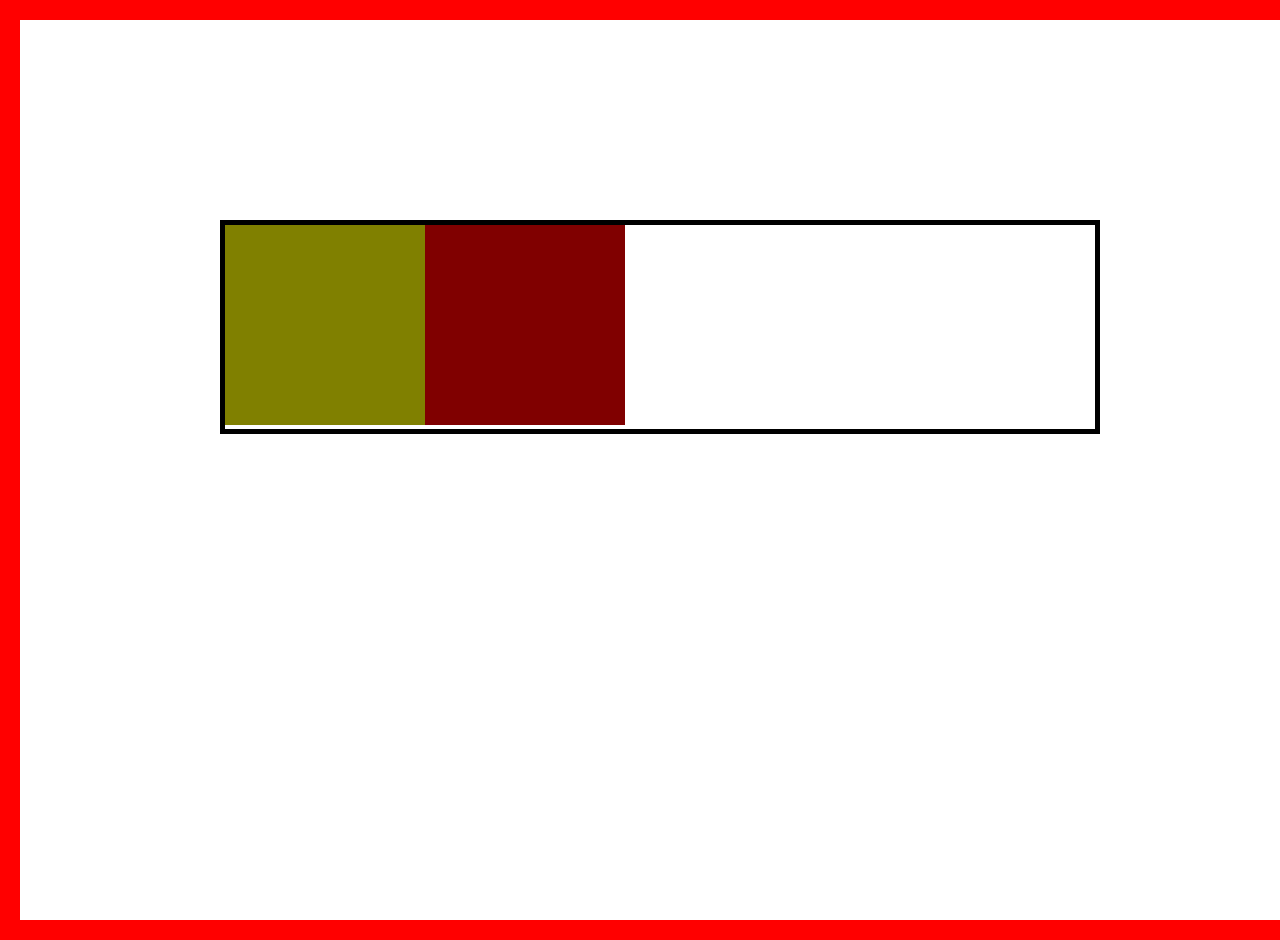
<file: index.html>
<!DOCTYPE html>
<html lang="en">
<head>
    <meta charset="UTF-8">
    <meta name="viewport" content="width=device-width, initial-scale=1.0">
    <title>Document</title>
    <link rel="stylesheet" href="styles.css">
</head>
<body>
        
    <div class="lead">
        <div class="agent"></div>
        <div class="hacker"></div>
        <div class="debugger"></div>
        <div class="designer"></div>
        <div class="box"></div>
    </div>
<!-- absolute will move according to its parent relative and moves from its place the space will also remove from its ownlayout and other elements will behavev like its gone and asjust accordingly in tha layout -->
</body>
</html>
</file>
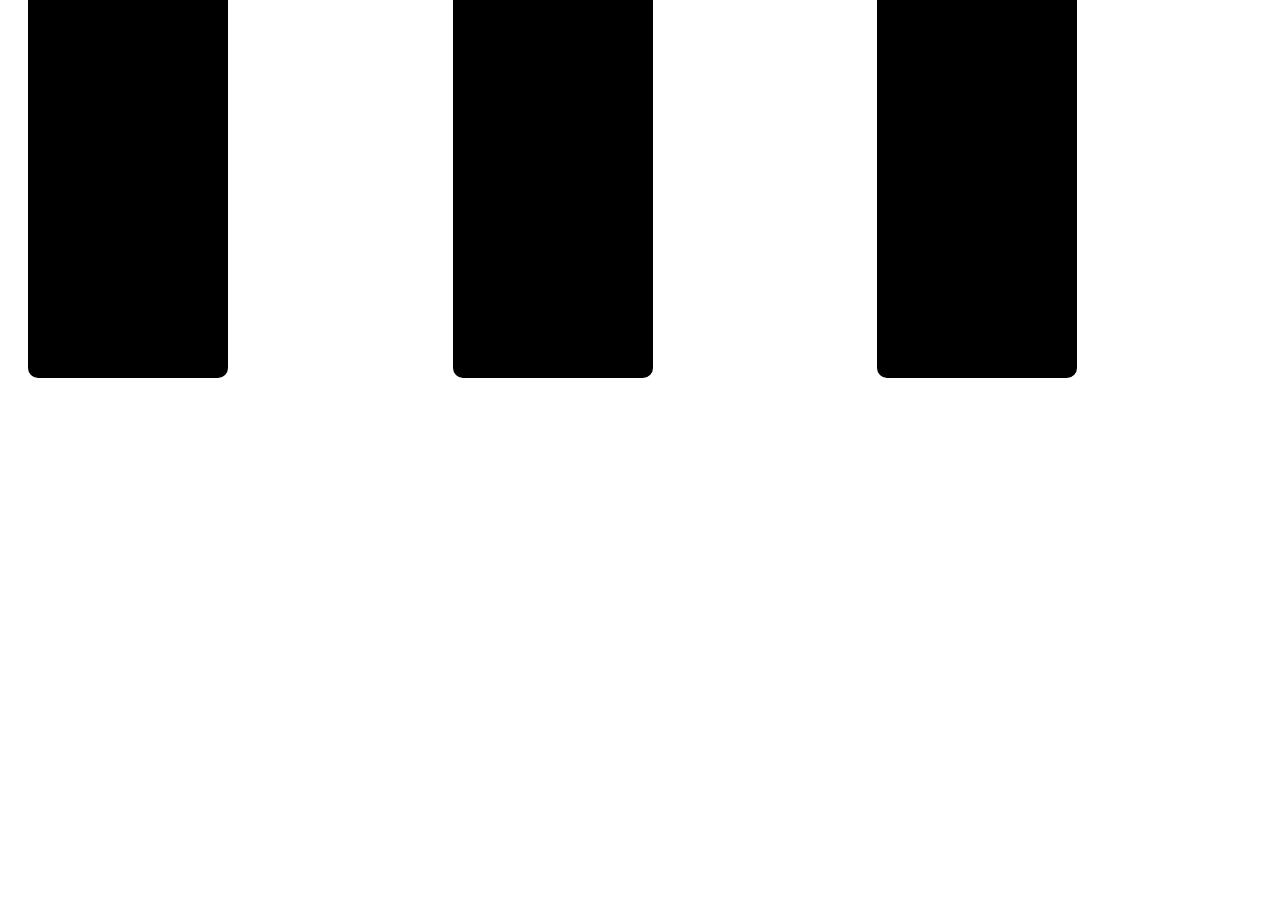
<file: gridcss/index.html>
<!DOCTYPE html>
<html lang="en">
<head>
    <meta charset="UTF-8">
    <meta name="viewport" content="width=device-width, initial-scale=1.0">
    <title>Document</title>
    <link rel="stylesheet" href="index.css">
</head>
<body>
    <div class="container">
        <div class="box1"></div>
        <div class="box1"></div>
        <div class="box1"></div>
        <div class="box1"></div>
        <div class="box1"></div>
        <div class="box1"></div>
        <div class="box1"></div>
        <div class="box1"></div>
        <div class="box1"></div>
    </div>
</body>
</html>
</file>
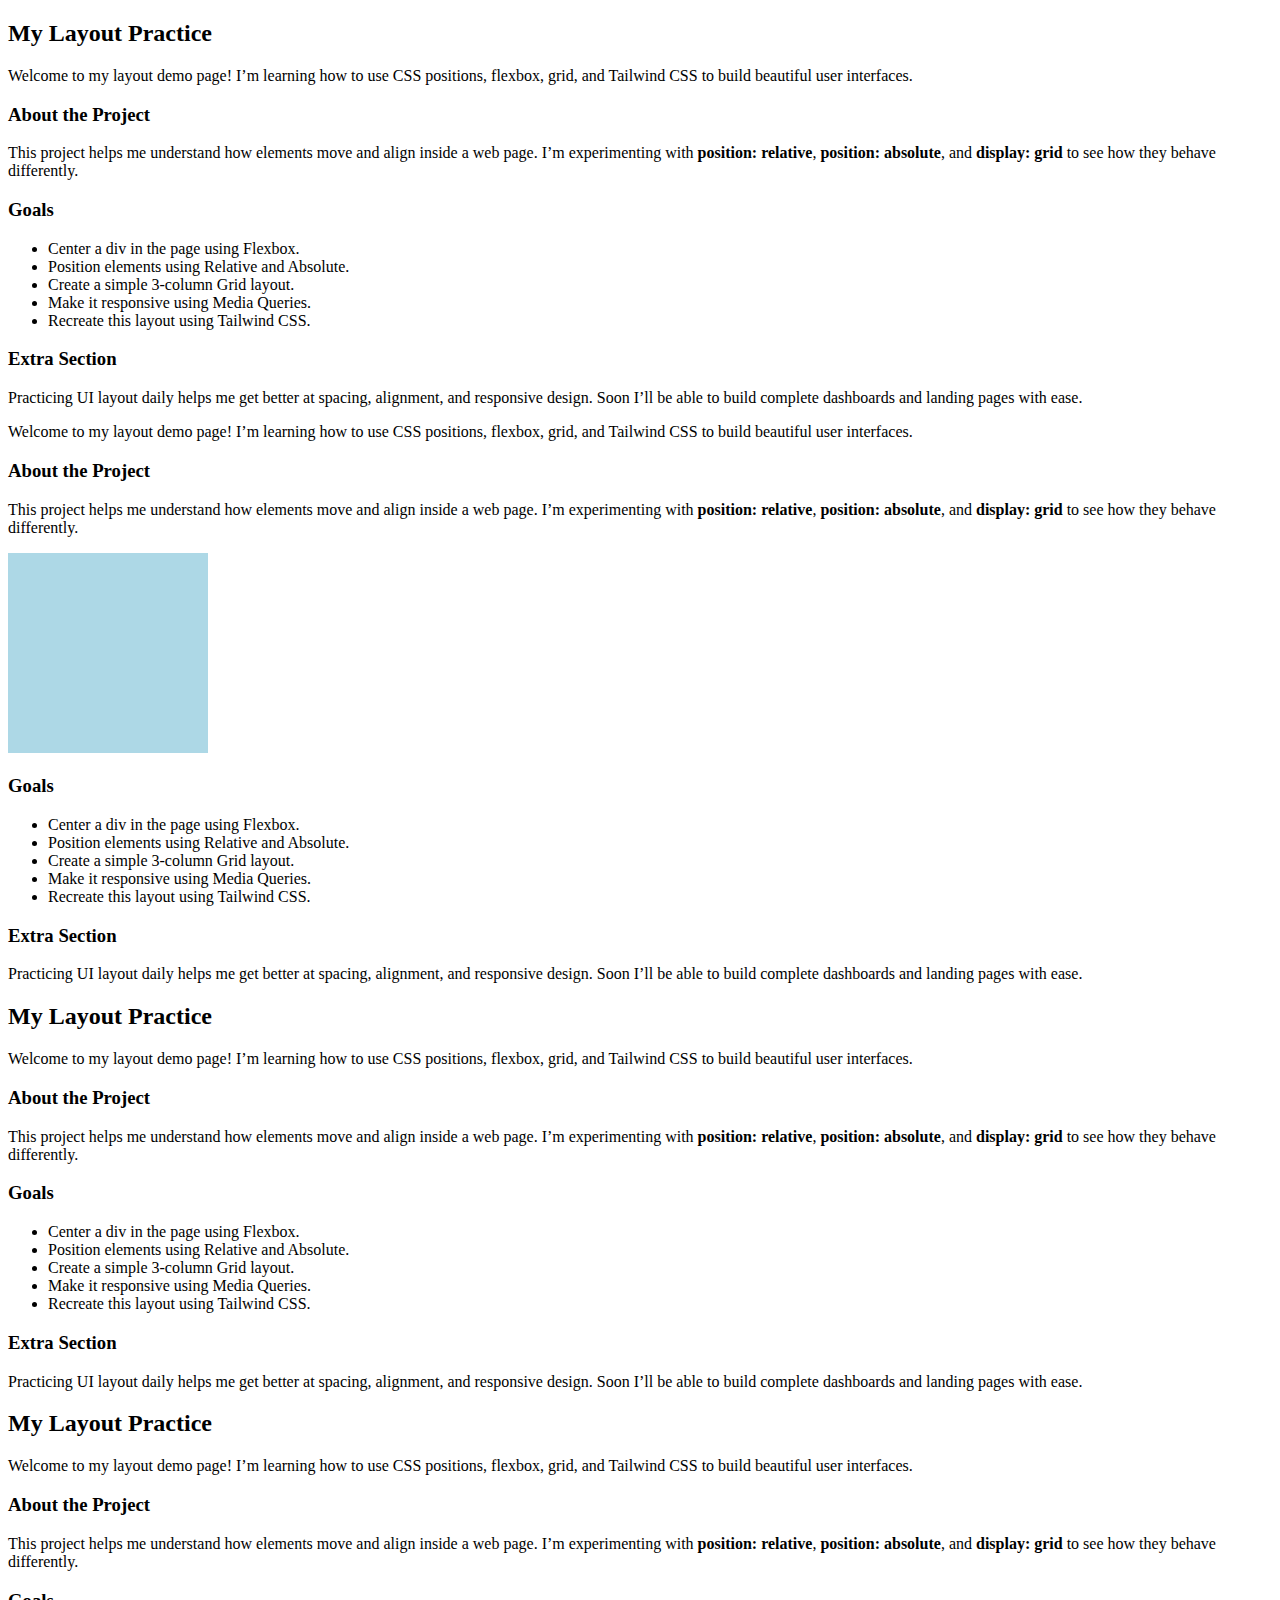
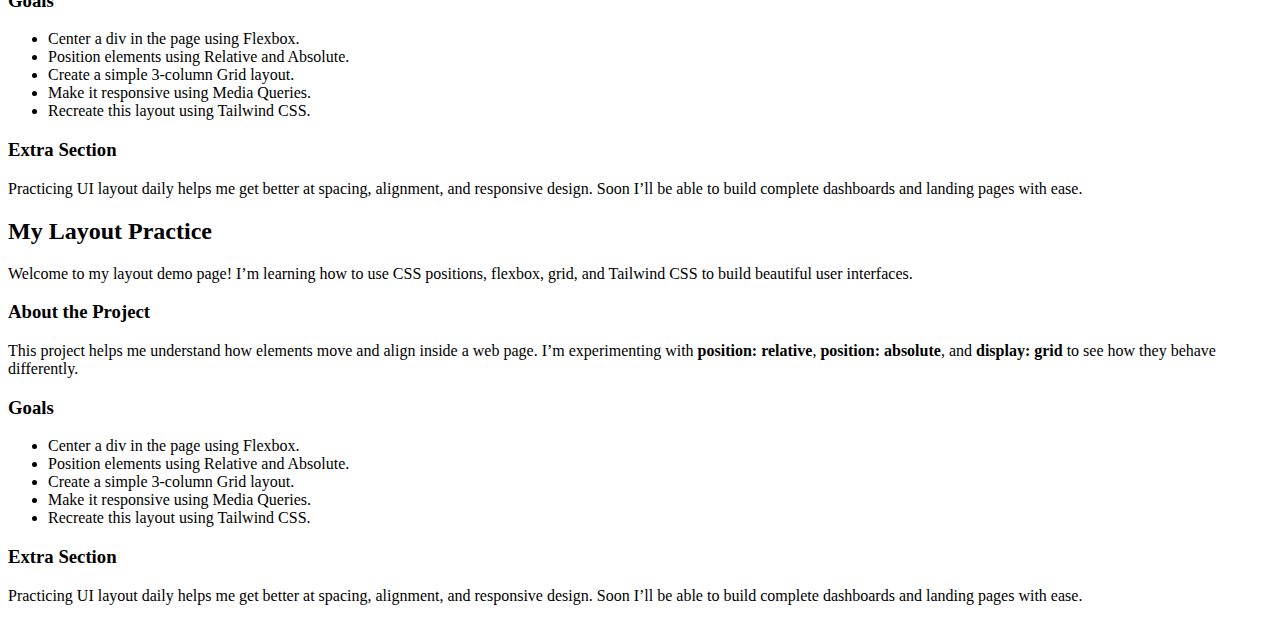
<file: layoutflow/index.html>
<!DOCTYPE html>
<html lang="en">
<head>
    <meta charset="UTF-8">
    <meta name="viewport" content="width=device-width, initial-scale=1.0">
    <title>Document</title>
    <link rel="stylesheet" href="index.css">
</head>
<body>
  <div>
      <h2>My Layout Practice</h2>
  <p>
    Welcome to my layout demo page! I’m learning how to use CSS positions,
    flexbox, grid, and Tailwind CSS to build beautiful user interfaces.
  </p>

  <h3>About the Project</h3>
  <p>
    This project helps me understand how elements move and align inside a web
    page. I’m experimenting with <b>position: relative</b>,
    <b>position: absolute</b>, and <b>display: grid</b> to see how they
    behave differently.
  </p>

  <h3>Goals</h3>
  <ul>
    <li>Center a div in the page using Flexbox.</li>
    <li>Position elements using Relative and Absolute.</li>
    <li>Create a simple 3-column Grid layout.</li>
    <li>Make it responsive using Media Queries.</li>
    <li>Recreate this layout using Tailwind CSS.</li>
  </ul>

  <h3>Extra Section</h3>
  <p>
    Practicing UI layout daily helps me get better at spacing, alignment,
    and responsive design. Soon I’ll be able to build complete dashboards and
    landing pages with ease.
  </p>
  <div>
      
  <p>
    Welcome to my layout demo page! I’m learning how to use CSS positions,
    flexbox, grid, and Tailwind CSS to build beautiful user interfaces.
  </p>

  <h3>About the Project</h3>
  <p>
    This project helps me understand how elements move and align inside a web
    page. I’m experimenting with <b>position: relative</b>,
    <b>position: absolute</b>, and <b>display: grid</b> to see how they
    behave differently.
  </p>
   <div class="box1"></div>
  <h3>Goals</h3>
  <ul>
    <li>Center a div in the page using Flexbox.</li>
    <li>Position elements using Relative and Absolute.</li>
    <li>Create a simple 3-column Grid layout.</li>
    <li>Make it responsive using Media Queries.</li>
    <li>Recreate this layout using Tailwind CSS.</li>
  </ul>

  <h3>Extra Section</h3>
  <p>
    Practicing UI layout daily helps me get better at spacing, alignment,
    and responsive design. Soon I’ll be able to build complete dashboards and
    landing pages with ease.
  </p>
  <div>
      <h2>My Layout Practice</h2>
  <p>
    Welcome to my layout demo page! I’m learning how to use CSS positions,
    flexbox, grid, and Tailwind CSS to build beautiful user interfaces.
  </p>

  <h3>About the Project</h3>
  <p>
    This project helps me understand how elements move and align inside a web
    page. I’m experimenting with <b>position: relative</b>,
    <b>position: absolute</b>, and <b>display: grid</b> to see how they
    behave differently.
  </p>

  <h3>Goals</h3>
  <ul>
    <li>Center a div in the page using Flexbox.</li>
    <li>Position elements using Relative and Absolute.</li>
    <li>Create a simple 3-column Grid layout.</li>
    <li>Make it responsive using Media Queries.</li>
    <li>Recreate this layout using Tailwind CSS.</li>
  </ul>

  <h3>Extra Section</h3>
  <p>
    Practicing UI layout daily helps me get better at spacing, alignment,
    and responsive design. Soon I’ll be able to build complete dashboards and
    landing pages with ease.
  </p>
  <div>
      <h2>My Layout Practice</h2>
  <p>
    Welcome to my layout demo page! I’m learning how to use CSS positions,
    flexbox, grid, and Tailwind CSS to build beautiful user interfaces.
  </p>

  <h3>About the Project</h3>
  <p>
    This project helps me understand how elements move and align inside a web
    page. I’m experimenting with <b>position: relative</b>,
    <b>position: absolute</b>, and <b>display: grid</b> to see how they
    behave differently.
  </p>

  <h3>Goals</h3>
  <ul>
    <li>Center a div in the page using Flexbox.</li>
    <li>Position elements using Relative and Absolute.</li>
    <li>Create a simple 3-column Grid layout.</li>
    <li>Make it responsive using Media Queries.</li>
    <li>Recreate this layout using Tailwind CSS.</li>
  </ul>

  <h3>Extra Section</h3>
  <p>
    Practicing UI layout daily helps me get better at spacing, alignment,
    and responsive design. Soon I’ll be able to build complete dashboards and
    landing pages with ease.
  </p>
  <div>
      <h2>My Layout Practice</h2>
  <p>
    Welcome to my layout demo page! I’m learning how to use CSS positions,
    flexbox, grid, and Tailwind CSS to build beautiful user interfaces.
  </p>

  <h3>About the Project</h3>
  <p>
    This project helps me understand how elements move and align inside a web
    page. I’m experimenting with <b>position: relative</b>,
    <b>position: absolute</b>, and <b>display: grid</b> to see how they
    behave differently.
  </p>

  <h3>Goals</h3>
  <ul>
    <li>Center a div in the page using Flexbox.</li>
    <li>Position elements using Relative and Absolute.</li>
    <li>Create a simple 3-column Grid layout.</li>
    <li>Make it responsive using Media Queries.</li>
    <li>Recreate this layout using Tailwind CSS.</li>
  </ul>

  <h3>Extra Section</h3>
  <p>
    Practicing UI layout daily helps me get better at spacing, alignment,
    and responsive design. Soon I’ll be able to build complete dashboards and
    landing pages with ease.
  </p>
    </div>
</body>
</html>
</file>
<file: styles.css>
body{
    border: red 20px solid;
    height: 100vh;
    width: 100%;    
    margin: 0;
  
    /* display: flex ;
    justify-content: center;
    align-items: center; */
}

.lead{
  border: black 5px solid;   
  margin: 200px;
  position: relative; 
  
}

.agent{
  height: 200px;
  width: 200px;
  background-color: maroon;
  display: inline-block;
position: absolute;
left: 200px;
}

.hacker{
  height: 200px;
  width: 200px;
  background-color: olive;
  display: inline-block;

}
/* 
.debugger{
  height: 200px;
  width: 200px;
  background-color: teal;
  display: inline-block;

}

.designer{
  height: 200px;
  width: 200px;
  background-color: navy;
  display: inline-block;

}

.box{
  height: 200px;
  width: 200px;
  background-color: purple;
  position: absolute;


} */
</file>
<file: gridcss/index.css>
.box1{ 
    background-color: black;
    height: 200px;
    width: 200px;
    border-radius: 10px;
    margin: 20px;
}
 
.container{
    display: grid;
    grid-template-columns: 1fr 1fr 1fr ;
    /* grid-template-columns: repeat(autofit, minmax(100px , 1fr)); */
    grid-template-rows: 100px 100px 100px ;
    grid-gap: 10px;
    justify-content: center;
    align-items: center ;


    
    /* grid-template-rows: 1fr 1fr 1fr ; */
    /* grid-template-rows: (3fr, auto); *//    
}
</file>
<file: layoutflow/index.css>
.box1{
    height: 200px;
    width: 200px;
    background-color: lightblue;
    display: inline-block;
    position: sticky;
    top: 0;
    /* top: 50%;
    left: 50%; */
    /* transform: translate(-50%, -50%); */
    /* position: fixed; */
}
</file>
